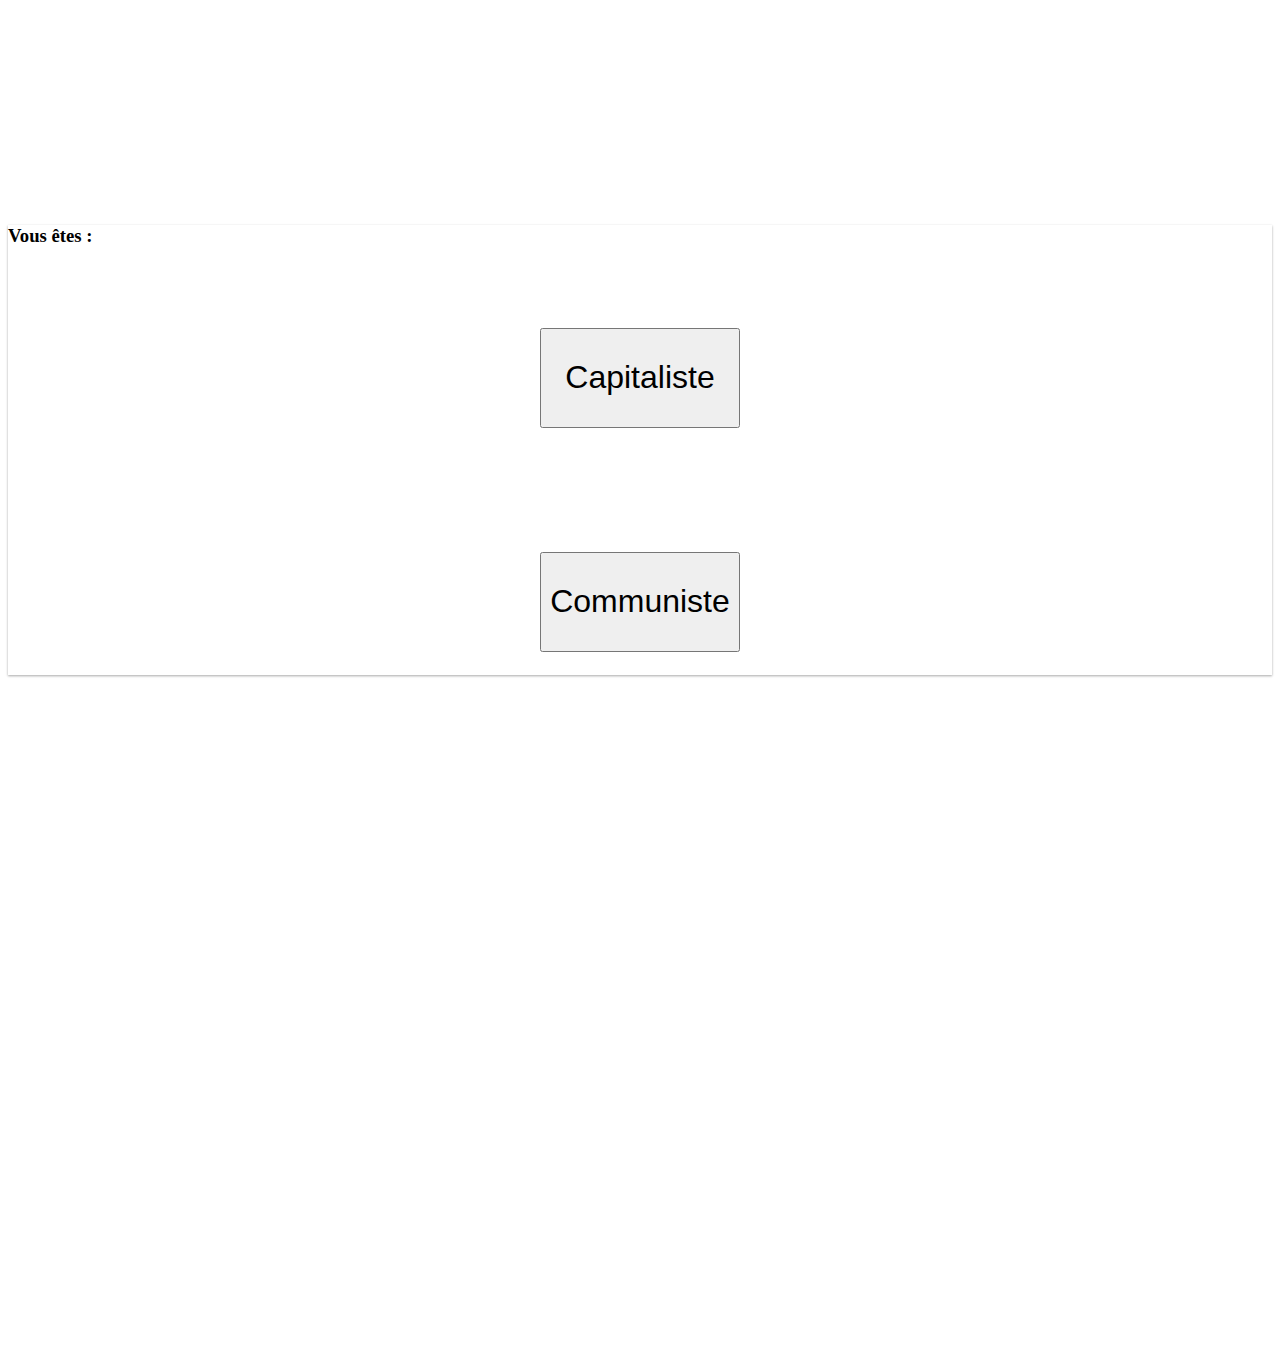
<file: index.html>
<!DOCTYPE html>
<html lang="en">
<head>
	<meta charset="UTF-8">
	<title>PoliticTest</title>
	<link rel="stylesheet" href="https://maxcdn.bootstrapcdn.com/bootstrap/4.0.0-beta.3/css/bootstrap.min.css" integrity="sha384-Zug+QiDoJOrZ5t4lssLdxGhVrurbmBWopoEl+M6BdEfwnCJZtKxi1KgxUyJq13dy" crossorigin="anonymous">
	<link rel="stylesheet" href="style.css">
</head>
<body>

	<div class="container">
		<div class="row test">
			<div class="col-sm bg-light text-center align-middle question">
				<h3 class="display-3">Vous êtes :</h3>
				<div class="row boutons">
					<div class="col-sm text-center capicomu">
						<button type="button" class="btn btn-primary align-self-middle capitaliste" onclick="capitalisme()">Capitaliste</button>
					</div>
					<div class="col-sm text-center capicomu">
						<button type="button" class="btn btn-danger align-self-middle communiste" onclick="communisme()">Communiste</button>
					</div>
				</div>
				</div>
			</div>
		</div>
	</div>
	
<script src="https://code.jquery.com/jquery-3.2.1.slim.min.js" integrity="sha384-KJ3o2DKtIkvYIK3UENzmM7KCkRr/rE9/Qpg6aAZGJwFDMVNA/GpGFF93hXpG5KkN" crossorigin="anonymous"></script>
<script src="https://cdnjs.cloudflare.com/ajax/libs/popper.js/1.12.9/umd/popper.min.js" integrity="sha384-ApNbgh9B+Y1QKtv3Rn7W3mgPxhU9K/ScQsAP7hUibX39j7fakFPskvXusvfa0b4Q" crossorigin="anonymous"></script>
<script src="https://maxcdn.bootstrapcdn.com/bootstrap/4.0.0-beta.3/js/bootstrap.min.js" integrity="sha384-a5N7Y/aK3qNeh15eJKGWxsqtnX/wWdSZSKp+81YjTmS15nvnvxKHuzaWwXHDli+4" crossorigin="anonymous"></script>
<script>
	function capitalisme() {
		location.href = "https://www.youtube.com/channel/UCJw8np695wqWOaKVhFjkRyg";
	}

	function communisme() {
		location.href = "communisme.html";
	}
</script>
</body>
</html>
</file>
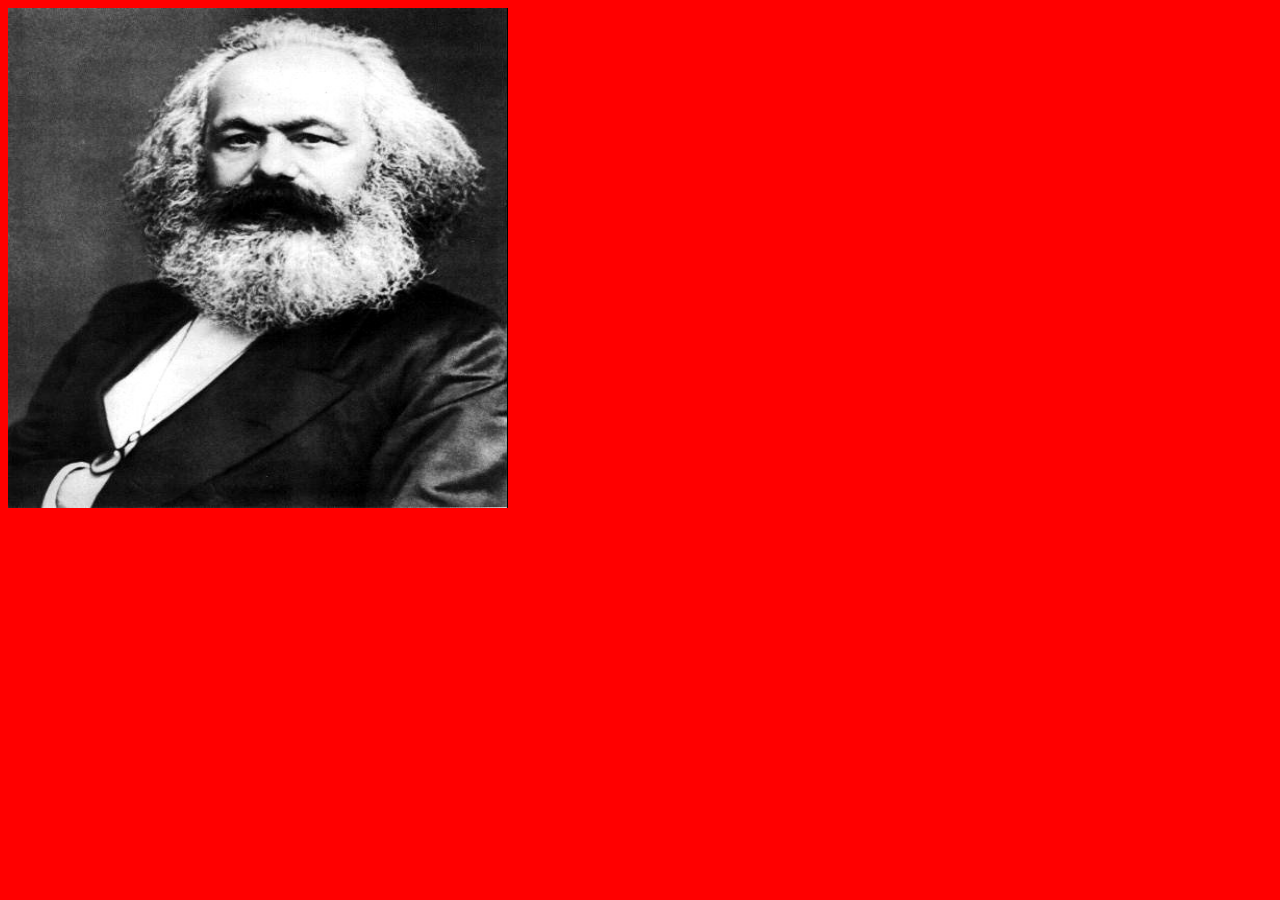
<file: communisme.html>
<!DOCTYPE html>
<html lang="en">
<head>
	<meta charset="UTF-8">
	<title>Document</title>
	<style type="text/css">
		.marx {
		    width: 500px;
		    height: 500px;
		    -webkit-animation-name: spin;
		    -webkit-animation-duration: 2000ms;
		    -webkit-animation-iteration-count: infinite;
		    -webkit-animation-timing-function: linear;
		    -moz-animation-name: spin;
		    -moz-animation-duration: 2000ms;
		    -moz-animation-iteration-count: infinite;
		    -moz-animation-timing-function: linear;
		    -ms-animation-name: spin;
		    -ms-animation-duration: 2000ms;
		    -ms-animation-iteration-count: infinite;
		    -ms-animation-timing-function: linear;
		    
		    animation-name: spin;
		    animation-duration: 2000ms;
		    animation-iteration-count: infinite;
		    animation-timing-function: linear;
		}

		@-moz-keyframes spin {
    		from { -moz-transform: rotate(0deg); }
    		to { -moz-transform: rotate(360deg); }
		}
		@-webkit-keyframes spin {
    		from { -webkit-transform: rotate(0deg); }
    		to { -webkit-transform: rotate(360deg); }
		}
		@keyframes spin {
    		from {transform:rotate(0deg);}
    		to {transform:rotate(360deg);}
		}
	</style>
</head>
<body style="background-color: red">
	<audio src="urss.mp3" autoplay id="marx"></audio>
	<img src="Karl_Marx.jpg" class="marx">
</body>
<script>
	var vid = document.getElementById("marx");
	vid.volume = 0.1;
</script>
</html>
</file>
<file: style.css>
.container {
	height: 100vh;
}

.test {
	height: 100vh;
}

.question {
	height: 50%;
	margin-top: 50vh; /* poussé de la moitié de hauteur de viewport */
  	transform: translateY(-50%); /* tiré de la moitié de sa propre hauteur */
}

.boutons {
	height: 50%;
}

.question {
  box-shadow: 0 1px 3px rgba(0,0,0,0.12), 0 1px 2px rgba(0,0,0,0.24);
  transition: all 0.3s cubic-bezier(.25,.8,.25,1);
}

.question:hover {
  box-shadow: 0 14px 28px rgba(0,0,0,0.25), 0 10px 10px rgba(0,0,0,0.22);
}

.capicomu {
  position: relative;
  height: 14rem;
}

.btn {
  position: absolute;
  top: 50%;
  left:50%;
  transform: translate(-50%,-50%);
  width: 200px;
  height: 100px;
  font-size: 2em;
}
</file>
